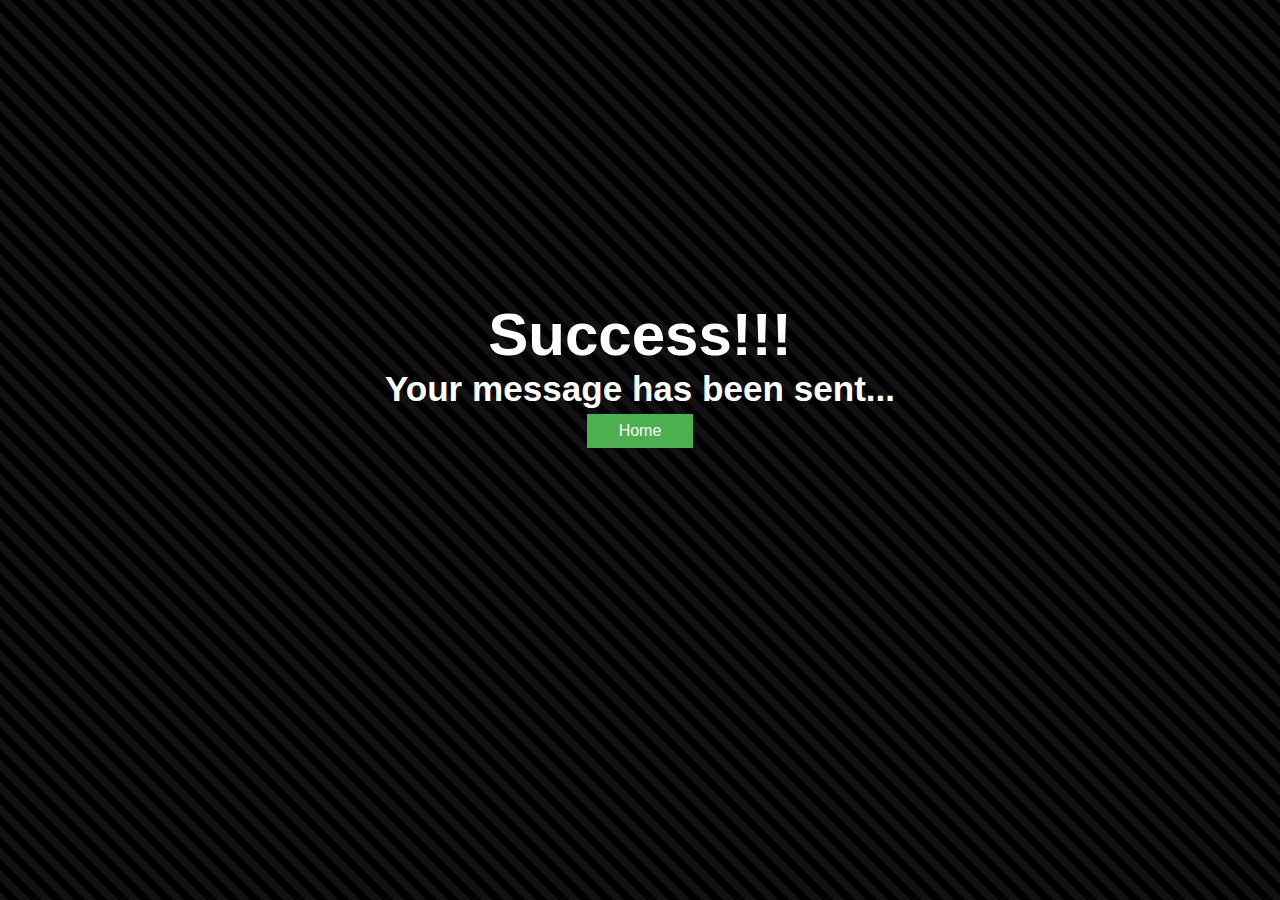
<file: static/templates/confirmation.html>
<!DOCTYPE html>
<html lang="en">

<head>
    <meta charset="UTF-8">
    <meta http-equiv="X-UA-Compatible" content="IE=edge">
    <meta name="viewport" content="width=device-width, initial-scale=1.0">
    <title>Confirm</title>

    <link rel="stylesheet" href="/static/css/style.css">
</head>

<body>
    <div id="success">
        <h1>Success!!!</h1>
        <h3>Your message has been sent...</h3>
        <a href="/"><button class="btn">Home <i class="fas fa-home"></i></button></a>
    </div>
</body>

</html>
</file>
<file: static/css/style.css>
* {
	margin: 0;
	padding: 0;
}

body {
	font-size: 62.5%;
	font-family: Helvetica, sans-serif;
	background: url(/static/images/stripe.png) repeat;
}

p {
	font-size: 1.3em;
	margin-bottom: 15px;
}

#page-wrap {
	width: 660px;
	background: white;
	padding: 20px 50px 20px 50px;
	margin: 20px auto;
	min-height: 100px;
	height: auto !important;
	height: 500px;
}

#contact-area {
	width: 600px;
	margin-top: 25px;
}

#contact-area input, #contact-area textarea {
	padding: 5px;
	width: 471px;
	font-family: Helvetica, sans-serif;
	font-size: 1.4em;
	margin: 0px 0px 10px 0px;
	border: 2px solid #ccc;
}

#contact-area textarea {
	height: 90px;
}

#contact-area textarea:focus, #contact-area input:focus {
	border: 2px solid #900;
}

#contact-area input.submit-button {
	width: 100px;
	float: right;
}

label {
	float: left;
	text-align: right;
	margin-right: 15px;
	width: 100px;
	padding-top: 5px;
	font-size: 1.4em;
}

#success {

	color: white;
	text-align: center;
	padding: 300px;
	font-size: 300%;

}

.btn {
	background-color: #4CAF50; /* Green */
	border: none;
	color: white;
	padding: 8px 32px;
	text-align: center;
	text-decoration: none;
	display: inline-block;
	font-size: 16px;
  }
</file>
